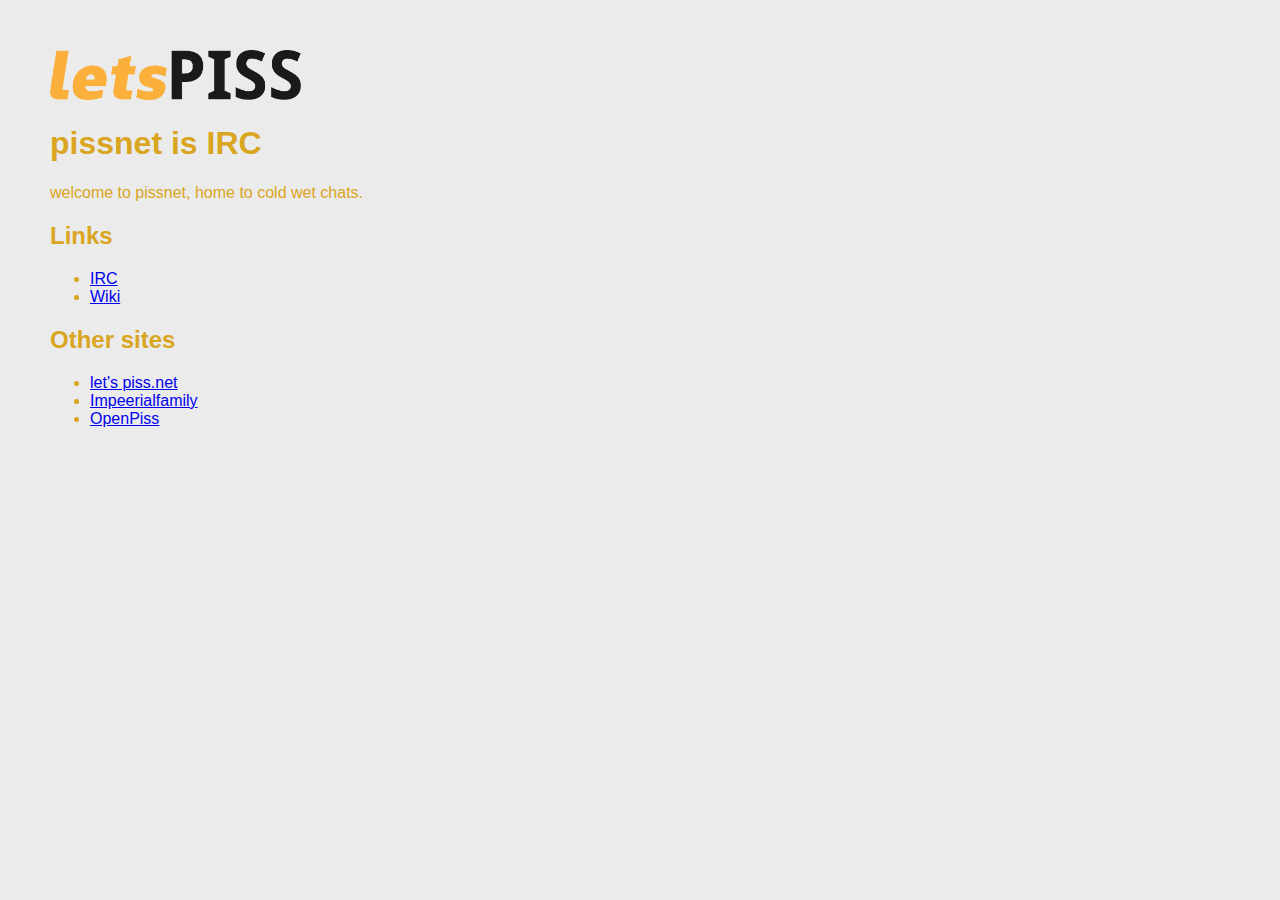
<file: index.html>
<!DOCTYPE html>
<html>
<head>
        <title>COLD WET CHATS</title>
        <link rel="stylesheet" href="/styles.css">
        <meta charset="utf-8">
	<meta name="viewport" content="width=device-width, initial-scale=1.0, viewport-fit=cover">
        <meta property="og:description" content="cold wet chats">
        <meta property="og:title" content="pissnet LIVE">
        <meta name="theme-color" content="#FFF430">
        <meta name="viewport" content="width=device-width, user-scalable=true;">
</head>
<body>
        <div class="wrapper">
                <img id="logo" src="/logo-text-transparent.png"/>
                <header>
                        <h1>pissnet is IRC</h1>
                        <p>welcome to pissnet, home to cold wet chats.</p>
                </header>
                <section>
                        <h2>Links</h2>
                        <ul>
                                <li><a href="ircs://irc.letspiss.net:6697/pissnet">IRC</a></li>
                                <li><a href="https://wiki.letspiss.net/wiki/Main_Page">Wiki</a></li>
                        </ul>
                </section>
                <section>
                        <h2>Other sites</h2>
                        <ul>
                                <li><a href="https://letspiss.net">let's piss.net</a></li>
                                <li><a href="https://impeerialfamily.com/">Impeerialfamily</a></li>
                                <li><a href="http://www.openpiss.net/">OpenPiss</a></li>
                        </ul>
                </section>
        </div>
</body>
</html>
</file>
<file: styles.css>
body {
    font-family: 'Comic Sans MS', 'Chalkboard SE', 'Open Sans', sans-serif;
    font-weight: 400;
    margin: 0;
    color: #DAA520;
    background-color: #ebebeb;
}

a:hover {
    text-decoration: dashed;
}

#logo {
    max-height: 50px;
}

.wrapper {
    padding: 50px;
    overflow: hidden;
}
</file>
